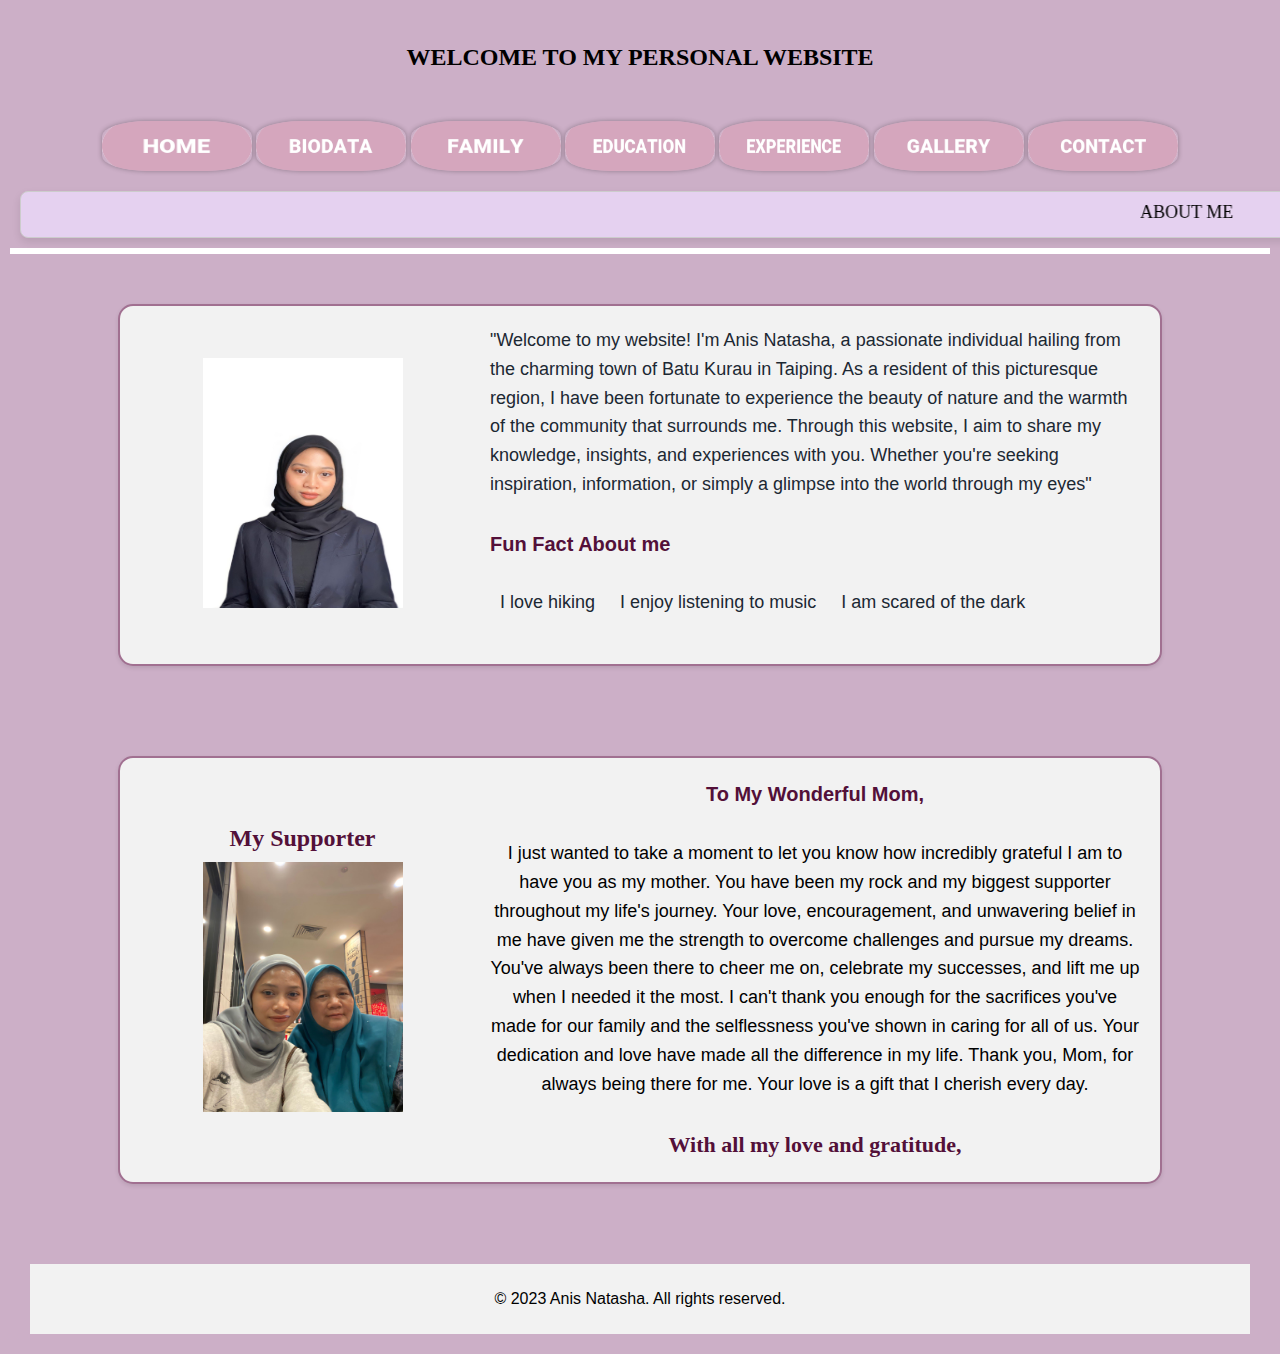
<file: biodata.html>
<!DOCTYPE html>
<html>
<head>
  <title>Home Page</title>
  <link rel="stylesheet" type="text/css" href="style doo.css">
</head>
<body>

  <div class="header">
    <font face="georgia" color="black" size="5"> 
      <p><b>WELCOME TO MY PERSONAL WEBSITE </b></p>
    </font>
  </div>

  <p>
    <a href="index.html"><img src="IMAGES/button_home (1).png" height="50" width="150"></a>
    <a href="biodata.html"><img src="IMAGES/button_biodata (1).png" height="50" width="150"></a>
    <a href="family.html"><img src="IMAGES/button_family.png" height="50" width="150"></a>
    <a href="education.html"><img src="IMAGES/button_education.png" height="50" width="150"></a>
    <a href="experience.html"><img src="IMAGES/button_experience.png" height="50" width="150"></a>
    <a href="gallery.html"><img src="IMAGES/button_gallery.png" height="50" width="150"></a>
    <a href="contact.html"><img src="IMAGES/button_contact.png" height="50" width="150"></a>
  </p>

  <div class="card">
    <marquee behavior="alternate" direction="left" scrollamount="7">
      <font face="georgia" color="black" size="4"> ABOUT ME</font>
    </marquee>
  </div>

  <hr>

  <div class="content">
    <div class="box">
      <div class="box-left">
        <img src="IMAGES/anis.jpg" height="250px" width="200px">
      </div>
      <div class="box-right">
        <div class="box-content">
          <font color="#1C2833" size="4">
            "Welcome to my website! I'm Anis Natasha, a passionate individual hailing from the charming town of Batu Kurau in Taiping. As a resident of this picturesque region, I have been fortunate to experience the beauty of nature and the warmth of the community that surrounds me. Through this website, I aim to share my knowledge, insights, and experiences with you. Whether you're seeking inspiration, information, or simply a glimpse into the world through my eyes"
            <br><br>
            <span class="highlight">Fun Fact About me</span>
            <ul>
              <li>I love hiking</li>
              <li>I enjoy listening to music</li>
              <li>I am scared of the dark</li>
            </ul>
          </font>
        </div>
      </div>
    </div>
  </div>

  <div class="content">
    <div class="box">
      <div class="box-left">
        <h2 class="box-title">My Supporter</h2>
        <img src="IMAGES/photo_2023-07-19_19-09-55.jpg" height="250px" width="200px">
      </div>
      <div class="box-right">
        <div class="box-content">
          <p>
            <span class="highlight">To My Wonderful Mom,</span>
            <br><br>
            I just wanted to take a moment to let you know how incredibly grateful I am to have you as my mother. You have been my rock and my biggest supporter throughout my life's journey.
            Your love, encouragement, and unwavering belief in me have given me the strength to overcome challenges and pursue my dreams. You've always been there to cheer me on, celebrate my successes, and lift me up when I needed it the most.
            I can't thank you enough for the sacrifices you've made for our family and the selflessness you've shown in caring for all of us. Your dedication and love have made all the difference in my life.
            Thank you, Mom, for always being there for me. Your love is a gift that I cherish every day.
            <br><br>
            <span class="signature">With all my love and gratitude,</span>
          </p>
        </div>
      </div>
    </div>
  </div>

  <div class="footer">
    <footer>
      <p>&copy; 2023 Anis Natasha. All rights reserved.</p>
    </footer>
  </div>

</body>
</html>
</file>
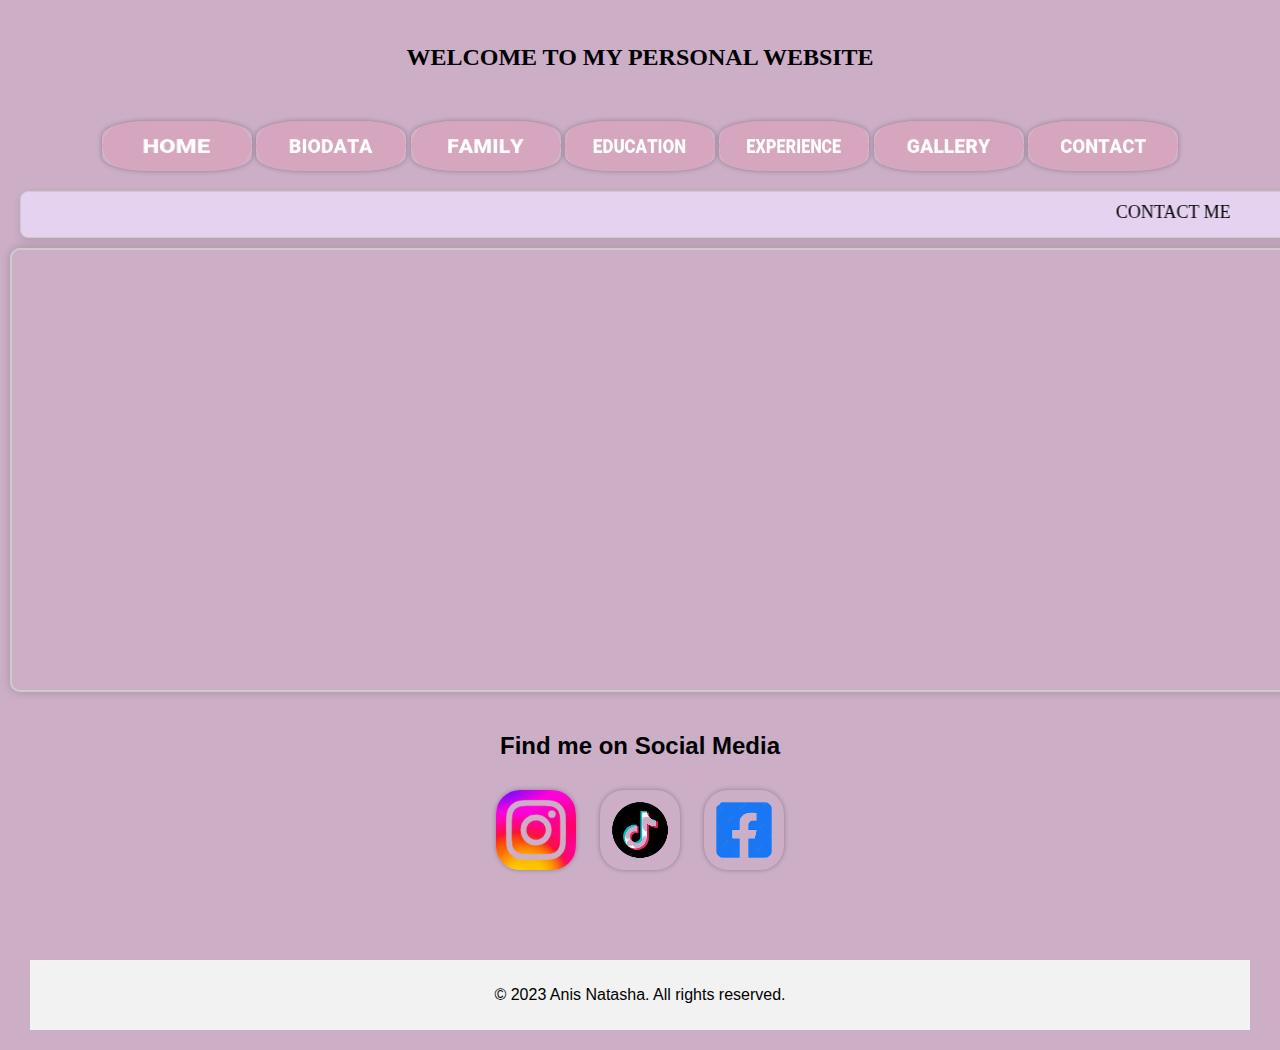
<file: contact.html>
<!DOCTYPE html>
<html>
<head>
  <title>CONTACT</title>
  <link rel="stylesheet" type="text/css" href="style doo.css">
</head>
<body>

  <div class="header">
    <font face="georgia" color="black" size="5"> 
      <p><b>WELCOME TO MY PERSONAL WEBSITE </b></p>
    </font>
  </div>

  <p>
    <a href="index.html"><img src="IMAGES/button_home (1).png" height="50" width="150"></a>
    <a href="biodata.html"><img src="IMAGES/button_biodata (1).png" height="50" width="150"></a>
    <a href="family.html"><img src="IMAGES/button_family.png" height="50" width="150"></a>
    <a href="education.html"><img src="IMAGES/button_education.png" height="50" width="150"></a>
    <a href="experience.html"><img src="IMAGES/button_experience.png" height="50" width="150"></a>
    <a href="gallery.html"><img src="IMAGES/button_gallery.png" height="50" width="150"></a>
    <a href="contact.html"><img src="IMAGES/button_contact.png" height="50" width="150"></a>
  </p>

  <div class="card">
    <marquee behavior="alternate" direction="left" scrollamount="7">
      <font face="georgia" color="black" size="4"> CONTACT ME</font>
    </marquee>
  </div>

  <section id="map">
    <iframe src="https://www.google.com/maps/embed?pb=!1m18!1m12!1m3!1d861.9861963508855!2d102.23902824364154!3d6.100322565054282!2m3!1f0!2f0!3f0!3m2!1i1024!2i768!4f13.1!3m3!1m2!1s0x31b6aff62218a253%3A0x5240b9522a5466f0!2s3901%2C%20Jalan%20Kuala%20Krai%2C%20Bandar%20Kota%20Bharu%2C%2015150%20Kota%20Bharu%2C%20Kelantan!5e0!3m2!1sen!2smy!4v1689782763996!5m2!1sen!2smy" width="100%" height="450" style="border:0;" allowfullscreen="" loading="lazy" referrerpolicy="no-referrer-when-downgrade"></iframe>
  </section>

  <section id="social-media">
    <h2>Find me on Social Media</h2>
    <ul>
      <li>
        <a href="https://instagram.com/anisnatashaaaaa?igshid=YmM0MjE2YWMzOA==" target="_blank">
          <img src="IMAGES/ig.png" alt="Instagram" width="80">
        </a>
      </li>
      <li>
        <a href="https://www.tiktok.com/@anisnatash?_t=8e0tN8LgMQT" target="_blank">
          <img src="IMAGES/tiktok.png" alt="TikTok" width="80">
        </a>
      </li>
      <li>
        <a href="https://www.facebook.com/profile.php?id=100021735743802&mibextid=LQQJ4d" target="_blank">
          <img src="IMAGES/fb-removebg-preview.png" alt="Facebook" width="80">
        </a>
      </li>
    </ul>
  </section>

  <div class="footer">
    <footer>
      <p>&copy; 2023 Anis Natasha. All rights reserved.</p>
    </footer>
  </div>
</body>
</html>
</file>
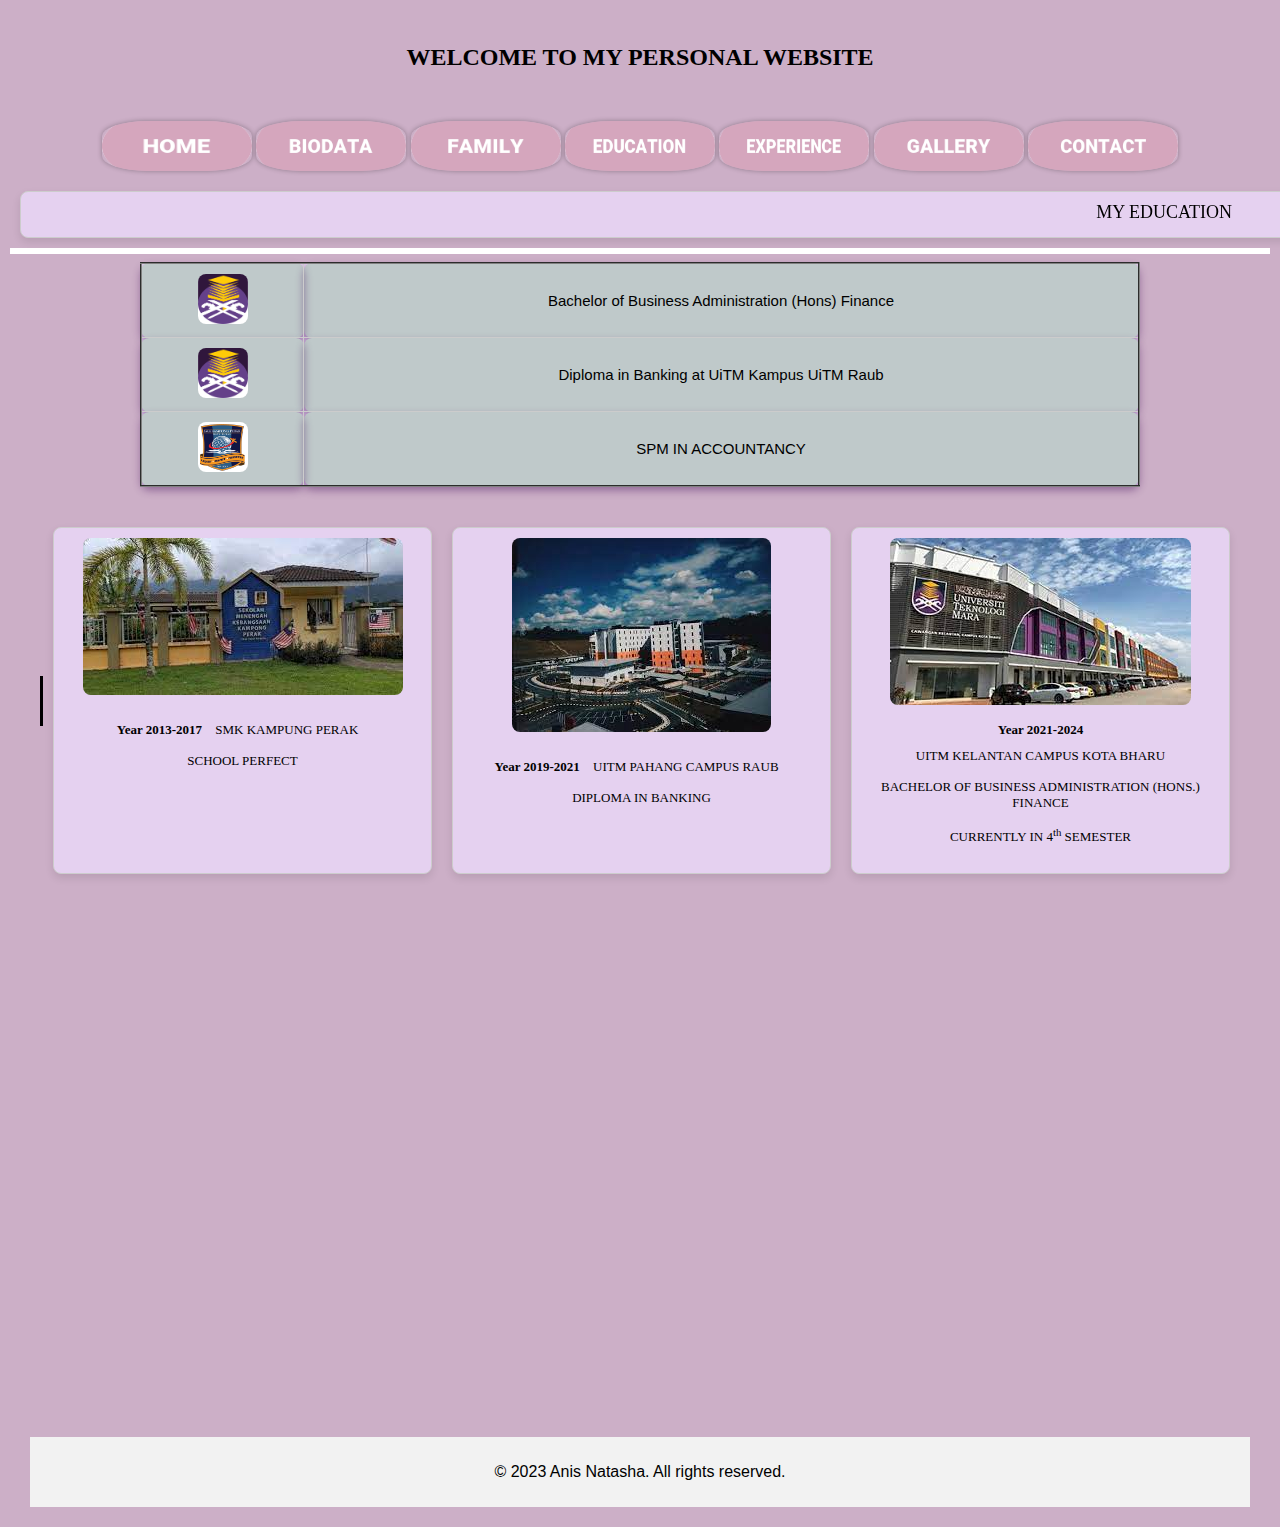
<file: education.html>
<!DOCTYPE html>
<html>
<head>
  <title>EDUCATION</title>
  <link rel="stylesheet" type="text/css" href="style doo.css">
</head>
<body>
  <div class="header">
    <font face="georgia" color="black" size="5"> 
      <p><b>WELCOME TO MY PERSONAL WEBSITE </b></p>
    </font>
  </div>

  <p>
    <a href="index.html"><img src="IMAGES/button_home (1).png" height="50" width="150"></a>
    <a href="biodata.html"><img src="IMAGES/button_biodata (1).png" height="50" width="150"></a>
    <a href="family.html"><img src="IMAGES/button_family.png" height="50" width="150"></a>
    <a href="education.html"><img src="IMAGES/button_education.png" height="50" width="150"></a>
    <a href="experience.html"><img src="IMAGES/button_experience.png" height="50" width="150"></a>
    <a href="gallery.html"><img src="IMAGES/button_gallery.png" height="50" width="150"></a>
    <a href="contact.html"><img src="IMAGES/button_contact.png" height="50" width="150"></a>
  </p>

  <div class="card">
    <marquee behavior="alternate" direction="left" scrollamount="7">
      <font face="georgia" color="black" size="4"> MY EDUCATION</font>
    </marquee>
  </div>

  <hr>

  <div class="table-container">
    <table class="custom-table" border="2" align="center" cellspacing="10" cellpadding="10" width="80%">
      <tr style="background-color:#BFC9CA">
        <td style="text-align: center;"><img src="IMAGES/UITM.png" height="50" width="50"></td>
        <td><a href="https://kelantan.uitm.edu.my/kb/index.php/en/" target="_blank">Bachelor of Business Administration (Hons) Finance</a></td>
      </tr>
      <tr style="background-color:#BFC9CA">
        <td style="text-align: center;"><img src="IMAGES/UITM.png" height="50" width="50"></td>
        <td><a href="https://ms.wikipedia.org/wiki/Kampus_UiTM_Raub" target="_blank">Diploma in Banking at UiTM Kampus UiTM Raub</a></td>
      </tr>
      <tr style="background-color:#BFC9CA">
        <td style="text-align: center;"><img src="IMAGES/SMKKP.png" height="50" width="50"></td>
        <td><a href="https://www.apac.com.my/aea6159-smk-kampong-perak.html" target="_blank">SPM IN ACCOUNTANCY</a></td>
      </tr>
    </table>
  </div>

  <div class="section" id="education">
    <div class="content">
      <div class="vr-line"></div>
      <div class="row">
        <div class="container">
          <div class="card">
            <img src="IMAGES/SMKKP.jpeg" alt="BEING MY JOB">
            <ul>
              <strong>Year 2013-2017</strong>
              <li>SMK KAMPUNG PERAK</li>
              <li>SCHOOL PERFECT</li>
            </ul>
          </div>
          <div class="card">
            <img src="IMAGES/uitmraub.jpeg">
            <ul>
              <strong>Year 2019-2021</strong>
              <li>UITM PAHANG CAMPUS RAUB</li>
              <li>DIPLOMA IN BANKING</li>
            </ul>
          </div>
          <div class="card">
            <img src="IMAGES/uitmkb.jpeg">
            <ul>
              <strong>Year 2021-2024</strong>
              <li>UITM KELANTAN CAMPUS KOTA BHARU</li>
              <li>BACHELOR OF BUSINESS ADMINISTRATION (HONS.) FINANCE</li>
              <li>CURRENTLY IN 4<sup>th</sup> SEMESTER</li>
            </ul>
          </div>
        </div>
      </div>
    </div>
  </div>

  <div class="footer">
    <footer>
      <p>&copy; 2023 Anis Natasha. All rights reserved.</p>
    </footer>
  </div>
</body>
</html>
</file>
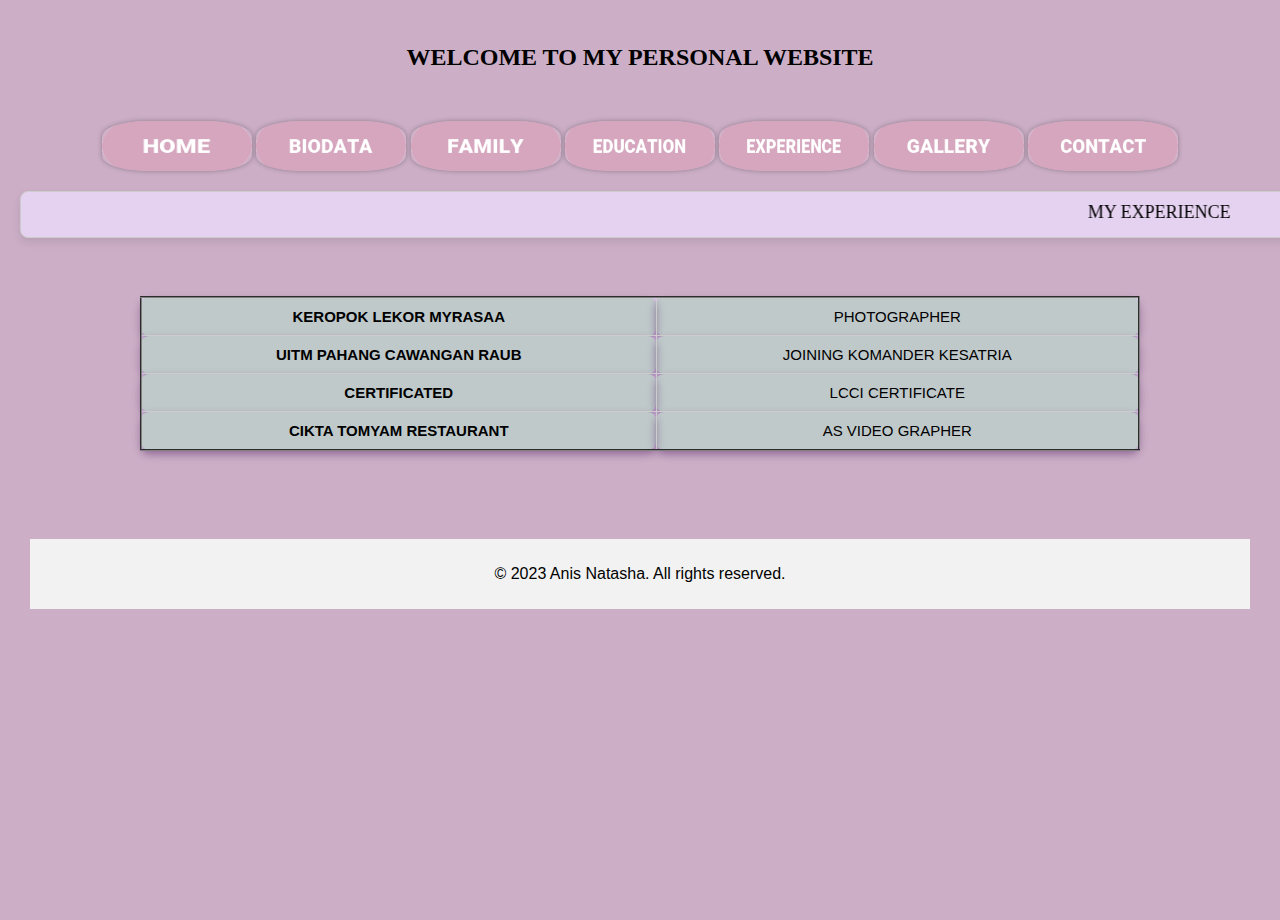
<file: experience.html>
<!DOCTYPE html>
<html>
<head>
  <link rel="stylesheet" type="text/css" href="style doo.css">
</head>
<body>
  <div class="header">
    <font face="georgia" color="black" size="5"> 
      <p><b>WELCOME TO MY PERSONAL WEBSITE </b></p>
    </font>
  </div>
  <div class="navbar">
    <p align="center">
      <a href="index.html"><img src="IMAGES/button_home (1).png" height="50" width="150"></a>
      <a href="biodata.html"><img src="IMAGES/button_biodata (1).png" height="50" width="150"></a>
      <a href="family.html"><img src="IMAGES/button_family.png" height="50" width="150"></a>
      <a href="education.html"><img src="IMAGES/button_education.png" height="50" width="150"></a>
      <a href="experience.html"><img src="IMAGES/button_experience.png" height="50" width="150"></a>
      <a href="gallery.html"><img src="IMAGES/button_gallery.png" height="50" width="150"></a>
      <a href="contact.html"><img src="IMAGES/button_contact.png" height="50" width="150"></a>
    </p>
  </div>
  <div class="card">
    <marquee behavior="alternate" direction="left" scrollamount="7"> 
      <font face="georgia" color="black" size="4"> MY EXPERIENCE </font> 
    </marquee>
  </div>
  <br>
  <div class="content">
    <table class="custom-table" border="2" align="center" cellspacing="10" cellpadding="10">
      <tr bgcolor="#BFC9CA">
        <td>KEROPOK LEKOR MYRASAA</td>
        <td>PHOTOGRAPHER</td>
      </tr>
      <tr bgcolor="#BFC9CA">
        <td>UITM PAHANG CAWANGAN RAUB</td>
        <td>JOINING KOMANDER KESATRIA</td>
      </tr>
      <tr bgcolor="#BFC9CA">
        <td>CERTIFICATED</td>
        <td>LCCI CERTIFICATE</td>
      </tr>
      <tr bgcolor="#BFC9CA">
        <td>CIKTA TOMYAM RESTAURANT</td>
        <td>AS VIDEO GRAPHER</td>
      </tr>
    </table>
  </div>
  
  <br>
  <div class="footer">
    <footer>
      <p>&copy; 2023 Anis Natasha. All rights reserved.</p>
    </footer>
  </div>
</body>
</html>
</file>
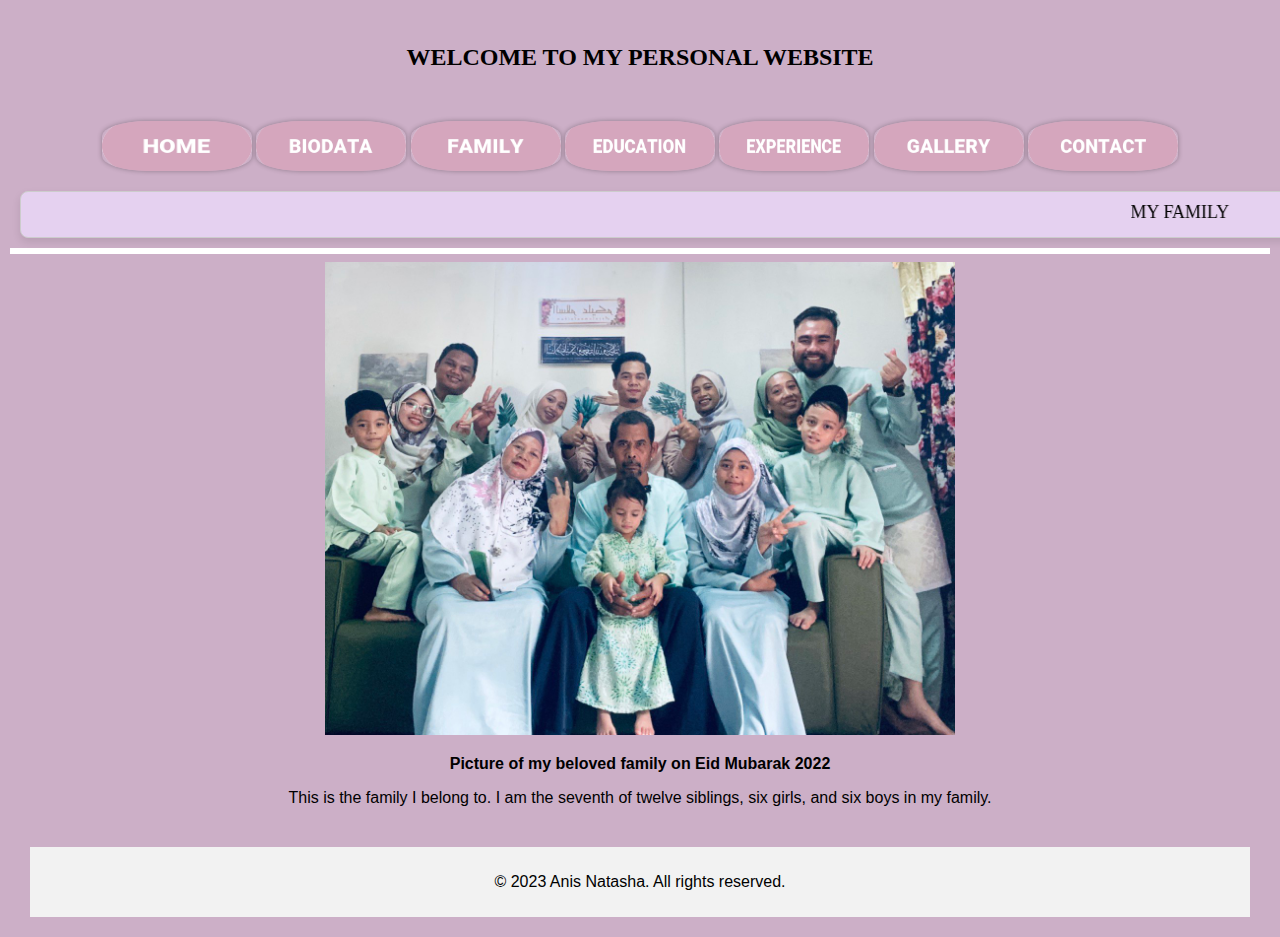
<file: family.html>
<!DOCTYPE html>
<html>
<head>
  <title>FAMILY</title>
  <link rel="stylesheet" type="text/css" href="style doo.css">
</head>
<body>
  <div class="header">
    <font face="georgia" color="black" size="5"> 
      <p><b>WELCOME TO MY PERSONAL WEBSITE </b></p>
    </font>
  </div>
  
  <p>
    <a href="index.html"><img src="IMAGES/button_home (1).png" height="50" width="150"></a>
    <a href="biodata.html"><img src="IMAGES/button_biodata (1).png" height="50" width="150"></a>
    <a href="family.html"><img src="IMAGES/button_family.png" height="50" width="150"></a>
    <a href="education.html"><img src="IMAGES/button_education.png" height="50" width="150"></a>
    <a href="experience.html"><img src="IMAGES/button_experience.png" height="50" width="150"></a>
    <a href="gallery.html"><img src="IMAGES/button_gallery.png" height="50" width="150"></a>
    <a href="contact.html"><img src="IMAGES/button_contact.png" height="50" width="150"></a>
  </p>

  <div class="card">
    <marquee behavior="alternate" direction="left" scrollamount="7">
      <font face="georgia" color="black" size="4"> MY FAMILY</font>
    </marquee>
  </div>

  <hr>

  <center>
    <img src="IMAGES/family.jpg" width="50%">
    <p><b> Picture of my beloved family on Eid Mubarak 2022</b></p>
    <p>This is the family I belong to. I am the seventh of twelve siblings, six girls, and six boys in my family.</p>
  </center>

  <div class="footer">
    <footer>
      <p>&copy; 2023 Anis Natasha. All rights reserved.</p>
    </footer>
  </div>
</body>
</html>
</file>
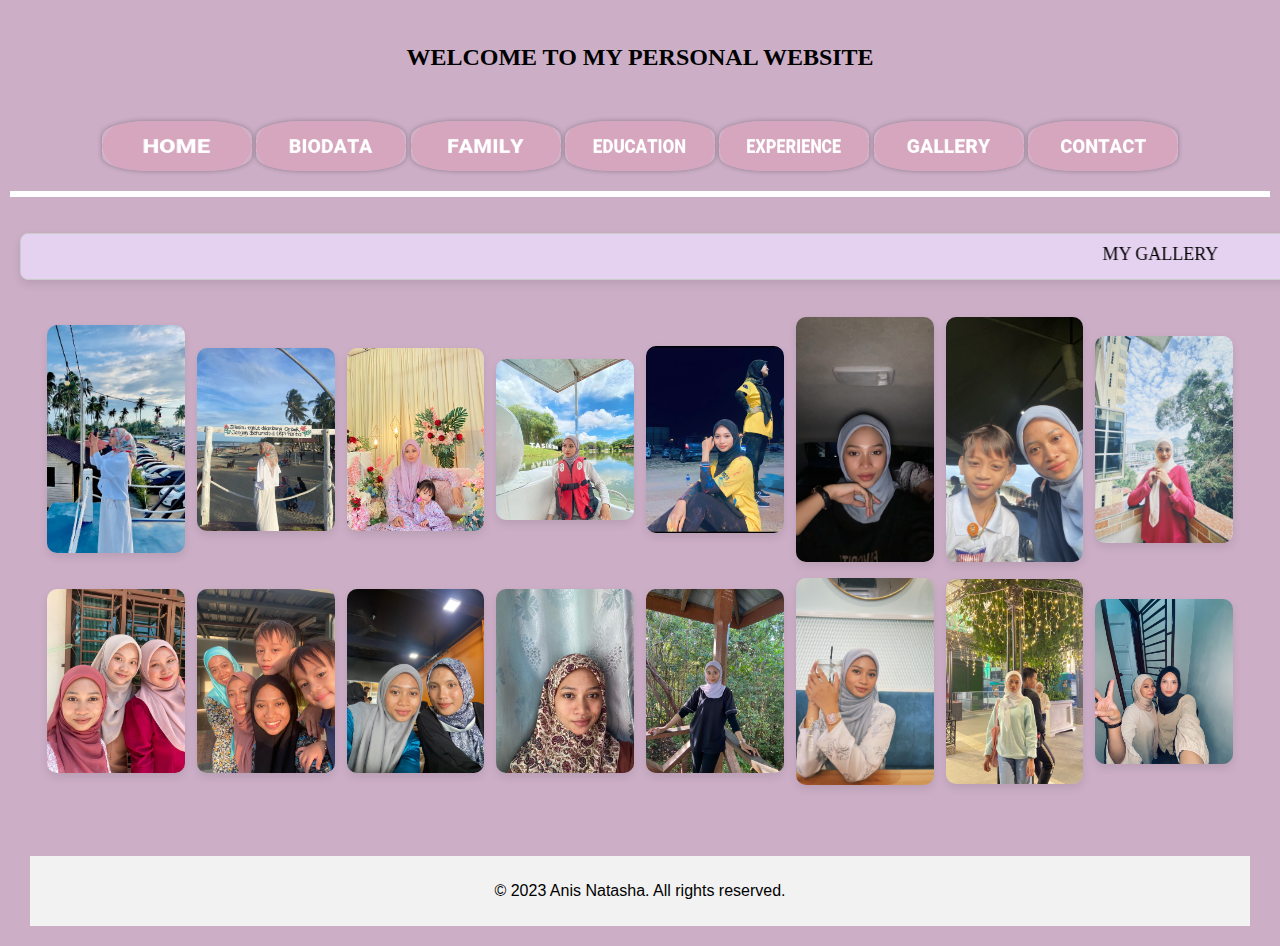
<file: gallery.html>
<!DOCTYPE html>
<html>
<head>
  <title>Gallery</title>
  <link rel="stylesheet" href="style doo.css">
</head>
<body>
  <div class="header">
    <font face="georgia" color="black" size="5">
      <p><b>WELCOME TO MY PERSONAL WEBSITE</b></p>
    </font>
  </div>

  <p>
    <a href="index.html"><img src="IMAGES/button_home (1).png" height="50" width="150"></a>
    <a href="biodata.html"><img src="IMAGES/button_biodata (1).png" height="50" width="150"></a>
    <a href="family.html"><img src="IMAGES/button_family.png" height="50" width="150"></a>
    <a href="education.html"><img src="IMAGES/button_education.png" height="50" width="150"></a>
    <a href="experience.html"><img src="IMAGES/button_experience.png" height="50" width="150"></a>
    <a href="gallery.html"><img src="IMAGES/button_gallery.png" height="50" width="150"></a>
    <a href="contact.html"><img src="IMAGES/button_contact.png" height="50" width="150"></a>
  </p>
  <hr>
  <br>
  <div class="card">
    <marquee behavior="alternate" direction="left" scrollamount="7">
      <font face="georgia" color="black" size="4"> MY GALLERY </font>
    </marquee>
  </div>

  <div class="gallery">
    <center>
      <table class="image-table">
        <tr>
          <td><img src="IMAGES/g 1.jpg" alt="Image 1"></td>
          <td><img src="IMAGES/g 2.jpg" alt="Image 2"></td>
          <td><img src="IMAGES/g 3.jpg" alt="Image 3"></td>
          <td><img src="IMAGES/g 4.jpg" alt="Image 4"></td>
          <td><img src="IMAGES/g10.jpg" alt="Image 5"></td>
          <td><img src="IMAGES/g5.jpg" alt="Image 6"></td>
          <td><img src="IMAGES/g14.jpg" alt="Image 14"></td>
          <td><img src="IMAGES/g15.jpg" alt="Image 15"></td>
        </tr>
        <tr>
          <td><img src="IMAGES/g6.jpg" alt="Image 7"></td>
          <td><img src="IMAGES/g7.jpg" alt="Image 8"></td>
          <td><img src="IMAGES/g8.jpg" alt="Image 9"></td>
          <td><img src="IMAGES/g9.jpg" alt="Image 10"></td>
          <td><img src="IMAGES/g11.jpg" alt="Image 11"></td>
          <td><img src="IMAGES/g12.jpg" alt="Image 12"></td>
          <td><img src="IMAGES/g13.jpg" alt="Image 13"></td>
          <td><img src="IMAGES/g16.jpg" alt="Image 16"></td>
        </tr>
      </table>
    </center>
  </div>

  <div class="footer">
    <footer>
      <p>&copy; 2023 Anis Natasha. All rights reserved.</p>
    </footer>
  </div>
</body>
</html>
</file>
<file: style doo.css>
body {background: #000000}

h1 {color:#707B7C; background:WHITE; text-align:center; font:copperplate, fantasy}
h2 {text-align:center}
p {color:white; size:12px; text-align:center}
hr {border:solid white}
a:link {color:pink}
a:visited {color:yellow}
a:hover {color:white}
a:active {color:blue}


	body,html{
	height: 100%;
	margin: 0;
	font-family: Arial, Helvetica;
	scroll-behavior: smooth;
	
	-webkit-animation: fadein 2s; 
       -moz-animation: fadein 2s;
        -ms-animation: fadein 2s; 
         -o-animation: fadein 2s; 
            animation: fadein 2s;
}


.hero-image {
	
	height: 100%;
	width: 100%;
	background-position: center;
	background-repeat: no-repeat;
	background-size: contain;
	position: relative;
}

.back-video{
	position: fixed;
	right: auto;
	bottom: auto;
	min-height: 100%;
	min-width: 100%;
	width: 120%;
	height: 120%;
	z-index: -100;
	object-fit: fill;
}
.hero-text {
	text-align: right;
	position: absolute;
	top: 50%;
	left: 30%;
	transform: translate(-50%, -50%);
	color: pink;
}

a img {
	border-radius: 30%;
	box-shadow: 0 0 5px rgba(0, 0, 0, 0.3);
	transition: transform 0.3s ease;
  }

.hero-text button{
	background-color: #f7f1f0;
	border: none;
	color: black;
	padding: 20px;
	text-align: center;
	text-decoration: none;
	cursor: pointer;
	border-radius: 15px;
}

.hero-text button:hover{
	background-color: black;
	color: white;
}

.hr-line{
	display: block;
	width: 20%;
	height: 3px;
	background: black;
}

.vr-line{
	height: 50px;
	border-left: 3px solid black;
}

.nav-container {
	position: fixed;
	width: 100%;
	padding-top: 1%;
	padding-left: 4%;
	z-index: 200;
}

.nav-container ul {
	list-style-type: none;
	margin: 0;
	padding: 0;
	overflow: hidden;
}

.nav-container li {
	float: left;
}

.nav-container li a {
	color: black;
	text-align: center;
	padding: 14px 16px;
	text-decoration: none;
	font-size: 17px;
	display: block;
}

.nav-container li a:hover {
	border-bottom: 3px solid black;
}

.sticky {
 position: fixed;
 top: 0;
 width: 100%;
 
}

.section {
	height: 100%;
}

.content {
	overflow: auto;
	padding:5px;
	text-align: left;
}

.column {
	float: left;
	width: 33.33%;
}

.row:after {
	content: "";
	display: table;
	clear: both;
}


BIODATA
* {
  box-sizing: border-box;
}

.header {
	padding: 40px;
	text-align: center;
	background-color: #E5D1F0;
}
.card {
	background-color: #E5D1F0;
	margin: auto;
  }
  
  a img {
	border-radius: 30%;
	box-shadow: 0 0 5px rgba(0, 0, 0, 0.3);
	transition: transform 0.3s ease;
  }

  .card h2 {
	font-family: 'Times New Roman';
	color: black;
	
  }
  
  .card hr {
	border-color: rgb(173, 132, 164);
  }
  
  .card p {
	font-size: 8px;
	color: blue;
  }
  


body {
  font-family: Arial;
  padding: 0%;
  background: rgb(211, 191, 204);
}

.content {
  display: flex;
  justify-content: center;
  margin-bottom: 5px;
  margin: 10px;
  
}
.box-title {
	text-align: center;
	font-style: normal;
	color: indianred;
  }
  

.box {
  display: flex;
  align-items: center;
  max-width: 1000px;
  background-color: rgb(226, 195, 226);
  padding: 5px;
  margin-bottom: 5px;
  border: 2px solid #a17091;
  padding: 10px; 
  margin: 20px; 
  
  
  
}

.box-left {
  flex: 1;
  text-align: center;
}

.box-right {
  flex: 2;
  padding-left: 5px;
}

.box-content {
  font-size: 10px;
  font-style: normal;
  font-family: Arial, Helvetica, sans-serif;
 
}
body {
	font-family: 'Segoe UI', sans-serif;
	background-color: #F2F2F2;
  }
  
  .content {
	display: flex;
	justify-content: center;
	align-items: center;
	padding: 20px;
  }
  
  .box {
	background-color: #F2F2F2;
	border-radius: 15px;
	box-shadow: 0 2px 4px rgba(0, 0, 0, 0.1);
	display: flex;
	justify-content: space-between;
	align-items: center;
	padding: 20px;
  }
  
  .box-left {
	margin-right: 20px;
  }
  
  .box-title {
	font-family: 'Dancing Script', cursive;
	color: #531039;
	font-size: 24px;
	margin-bottom: 10px;
  }
  
  .box-content {
	color: #1C2833;
	font-size: 18px;
	line-height: 1.6;
  }
  
  .box-content p {
	margin: 0;
  }
  
  .highlight {
	font-size: 20px;
	font-weight: bold;
	color: #531039;
  }
  
  .signature {
	font-family: 'Dancing Script', cursive;
	font-size: 22px;
	font-weight: bold;
	color: #531039;
	text-align: right;
	margin-top: 20px;
  }
  

  FAMILY
  
  * {
	box-sizing: border-box;
  }
  
  body {
	font-family: Arial;
	padding: 10px;
	background: #E5D1F0;
  }
  
  .header {
	padding: 40px;
	text-align: center;
	background-color: #E5D1F0;
  }

 
  .topnav {
	overflow: hidden;
	background-color: #E5D1F0;
  }
  
  .topnav a {
	float: left;
	display: block;
	color: #E5D1F0;
	text-align: center;
	padding: 14px 16px;
	text-decoration: none;
  }
  
  .topnav a:hover {
	background-color:#E5D1F0;
	color: #E5D1F0;
  }
  
  .leftcolumn {
	float: left;
	width: 5%;
  }
  
  .rightcolumn {
	float: left;
	width: 5%;
	background-color: rgb(209, 174, 209);
	padding-left: 50px;
  }
  
  .fakeimg {
	background-color: #E5D1F0;
	width: 100%;
	padding: 50px;
  }

  .card {
	background-color: #E5D1F0;
	padding: 20px;
	margin: auto;
	text-align: center;
	width: 100%;
	font-family: 'Dancing Script', cursive;
	font-size: small;

  }

  .card h2 {
	border-color: #E5D1F0;
  }
  .container {
	display: flex;
	justify-content: space-between;
  }

  

  .footer {
	padding: 20px;
	text-align: center;
	background: local;
	margin-top: 20px;
  }
  
  @media screen and (max-width: 800px) {
	.leftcolumn,
	.rightcolumn {
	  width: 100%;
	  padding: 0;
	}
  }
  
  @media screen and (max-width: 400px) {
	.topnav a {
	  float: none;
	  width: 100%;
	}
  }
   
 EDUCATION

  * {
	box-sizing: border-box;
  }
  
  body {
	font-family: Arial;
	padding: 10px;
	background: #ccafc7;
  }
  
  .header {
	padding: 40px;
	text-align: center;
	background-color: #E5D1F0;
  }
  
  .header h1 {
	font-size: 20px;
  }
  
  .topnav {
	overflow: hidden;
	background-color: #dd94b2;
  }

  a img {
	border-radius: 30%;
	box-shadow: 0 0 5px rgba(0, 0, 0, 0.3);
	transition: transform 0.3s ease;
  }
  
  .topnav a {
	float: left;
	display: block;
	color: rgb(209, 136, 166);
	text-align: center;
	padding: 16px;
	text-decoration: none;
  }
  
  .topnav a:hover {
	background-color: aliceblue;
	color: rgb(163, 135, 151);
  }
  
  .leftcolumn {   
	float: right;
	width: 5%;
  }
  
  .rightcolumn {
	float: left;
	width: 5%;
	background-color: rgb(187, 147, 172);
	padding-left: 50px;
  }
  
  .fakeimg {
	background-color: rgb(187, 147, 172);
	width: 100%;
	padding: 50px;
  }
  
  .card {
	background-color: (187, 147, 172);
	padding: 20px;
	margin-top: 20px;
	text-align: center;

  }

  .container {
	display: flex;
	justify-content: space-between;
  }
  
  .card {
	width: 100%;
	
  }
  
  
  .row:after {
	content: "";
	display: table;
	clear: both;
  }

 

.card {
	border: 1px solid #ccc; /* Border color and thickness */
	border-radius: 8px; /* Rounded corners */
	padding: 10px; /* Add some padding inside the frame */
	margin: 10px; /* Add some margin around the frame to separate cards */
	box-shadow: 0 4px 8px rgba(0, 0, 0, 0.1); /* Add a subtle shadow effect */
  }
  
  /* Center Align Text in Cards */
  .card ul {
	text-align: center;
	list-style-type: circle; /* Remove default list bullet points */
	padding: 0;
  }
  
  .card ul li {
	margin-bottom: 5px;
	list-style-type: circle;
  }
  
  .card img {
	max-width: 100%; /* Ensure the images don't overflow the card */
	border-radius: 8px; /* Rounded corners for images */
  }
  

  .custom-table {
	border-collapse: collapse; 
	width: 80%;
  }
  
  .custom-table tr {
	background-color: #BFC9CA;
  }
  
  .custom-table td {
	padding: 10px;
	text-align: center;
	border: 1px solid #ccc; 
	border-radius: 8px; 
	box-shadow: 0 4px 8px rgba(0, 0, 0, 0.1); 
  }
  
  .custom-table img {
	max-width: 100%; 
	border-radius: 8px; 
  }
  
  .custom-table a {
	color: #000; 
	text-decoration: none; 
  }
  
  .custom-table a:hover {
	text-decoration: underline; 
  }
  

  

  
  
 EXPERIENCE 

 .header {
	padding: 40px;
	text-align: center;
	background-color: #E5D1F0;
  }
  
  p {
	text-align: center;
	color: black;
  }

  .custom-table {
	border-collapse: collapse; 
	width: 1000px;
	max-width: 100%;
	margin: 0 auto; 
	background-color: #E5D1F0; 
  }
  
  .custom-table tr {
	background-color: #BFC9CA;
  }

  a img {
	border-radius: 30%;
	box-shadow: 0 0 5px rgba(0, 0, 0, 0.3);
	transition: transform 0.3s ease;
  }
  
  .custom-table td {
	padding: 10px;
	text-align: center;
	border: 1px solid #ccc;
	border-radius: 8px; 
	box-shadow: 0 4px 8px rgba(69, 16, 90, 0.466); 
	font-size: 15px; }
  
  .custom-table td:first-child {
	font-weight: bold; 
  }
  
  
GALLERY

* {
	box-sizing: border-box;
  }
  
  body {
	font-family: Arial;
	padding: 10px;
	background: #ccafc7;
  }
  
  .header {
	padding: 10px;
	text-align: center;
	background: #ccafc7;
  }
  
  .topnav {
	overflow: hidden;
	background-color: #ccafc7;
  }
  
  .topnav a {
	float: left;
	display: block;
	color: aliceblue;
	text-align: center;
	padding: 14px 16px;
	text-decoration: none;
  }
  
  
  .topnav a:hover {
	background-color: aliceblue;
	color: srgb(163, 135, 151) green blue;
  }
  
  
  .leftcolumn {
	float: right;
	width: 5%;
  }
  
  
  .rightcolumn {
	float: left;
	width: 5%;
	background-color: aliceblue;
	padding-left: 50px;
  }
  
  
  .fakeimg {
	background-color: aliceblue;
	width: 100%;
	padding: 50px;
  }
  
  
  
  
  @media screen and (max-width: 400px) {
	.topnav a {
	  float: none;
	  width: 100%;
	}
  }

  
  
  .gallery {
	padding: 20px;
	text-align: center;
  }

  a img {
	border-radius: 30%;
	box-shadow: 0 0 5px rgba(0, 0, 0, 0.3);
	transition: transform 0.3s ease;
  }
  
  .image-table {
	width: 100%;
	max-width: 1200px;
	margin: 0 auto;
	
  }
  
  .image-table td {
	padding: 5px;
	border: none;
  }
  
  .image-table img {
	width: 100%;
	max-width: 150px;
	border-radius: 10px;
	box-shadow: 0 4px 8px rgba(0, 0, 0, 0.1);
	object-fit: cover;
  }
  
  
  .image-table img:hover {
	transform: scale(1.1);
  }
  
  
 CONTACT 

 body {
	font-family: Arial, sans-serif;
	margin: 0;
	padding: 0;
  }
  
  header {
	background-color: #4CAF50;
	color: white;
	text-align: center;
	padding: 20px;
  }
  
  section {
	padding: 20px;
  }
  
  #map {
	width: 100%; /* Set the width to occupy the full width of its container */
	height: 400px; /* Set the height of the map section */
	margin-bottom: 20px; /* Add some spacing at the bottom to separate it from other sections */
	border: 2px solid #ccc; /* Add a border around the map */
	border-radius: 10px; /* Add rounded corners to the map container */
	box-shadow: 0 0 10px rgba(0, 0, 0, 0.2); /* Add a subtle box shadow */
  }
  
  /* If you're using an iframe for embedding the map, you can set its styles like this */
  #map iframe {
	width: 100%; /* Make the iframe occupy the full width of its container */
	height: 100%; /* Make the iframe occupy the full height of its container */
	border: none; /* Remove the default border of the iframe */
	border-radius: 10px; /* Add rounded corners to the iframe */
  }
  

#map iframe {
  width: 100%; 
  height: 100%; 
  border: none; 
  border-radius: 10px; }

  
  #social-media {
	text-align: center;
  }
  
  h2 {
	margin-top: 0;
  }
  
  ul {
	list-style-type: none;
	padding: 0;
  }
  
  li {
	display: inline-block;
	margin: 10px;
  }
  
  a img {
	border-radius: 30%;
	box-shadow: 0 0 5px rgba(0, 0, 0, 0.3);
	transition: transform 0.3s ease;
	
  }
  
  a img:hover {
	transform: scale(1.1);
  }
  
  footer {
	text-align: center;
	background-color: #f2f2f2;
	padding: 10px;
  }
</file>
